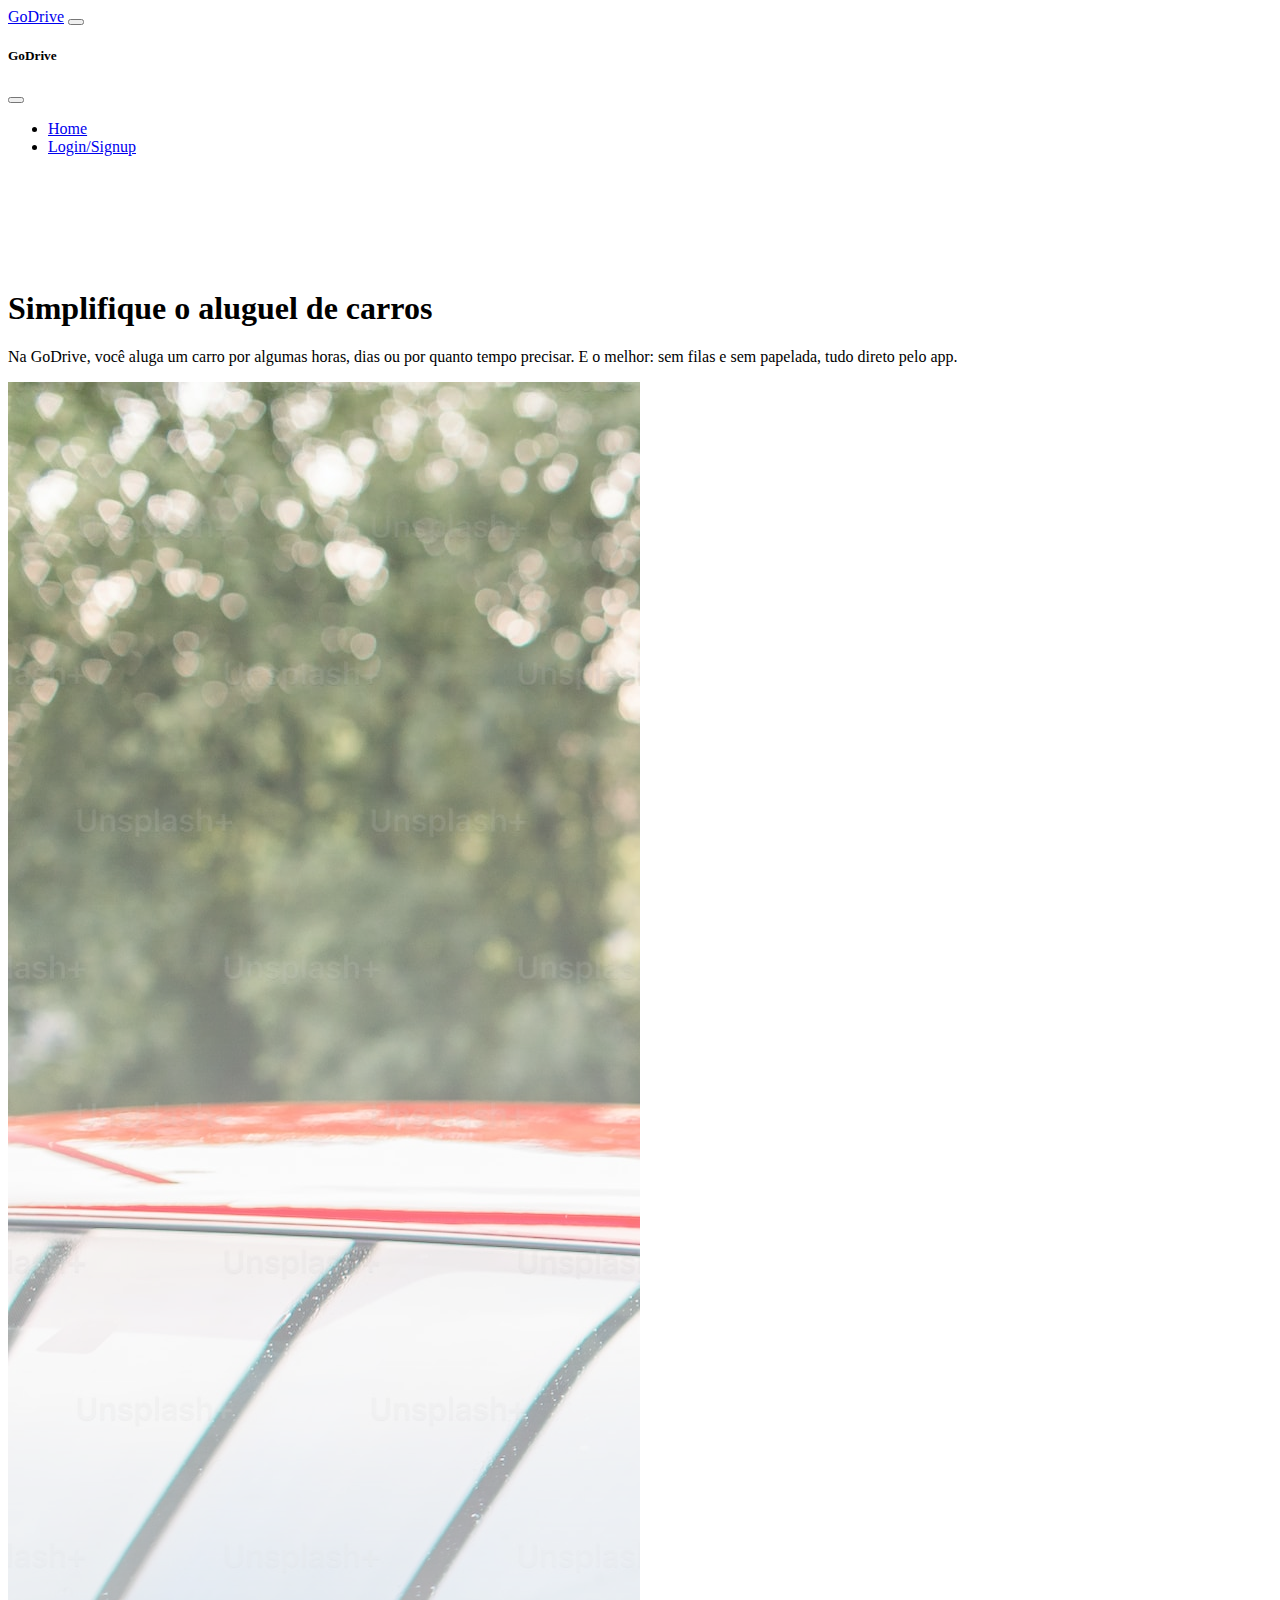
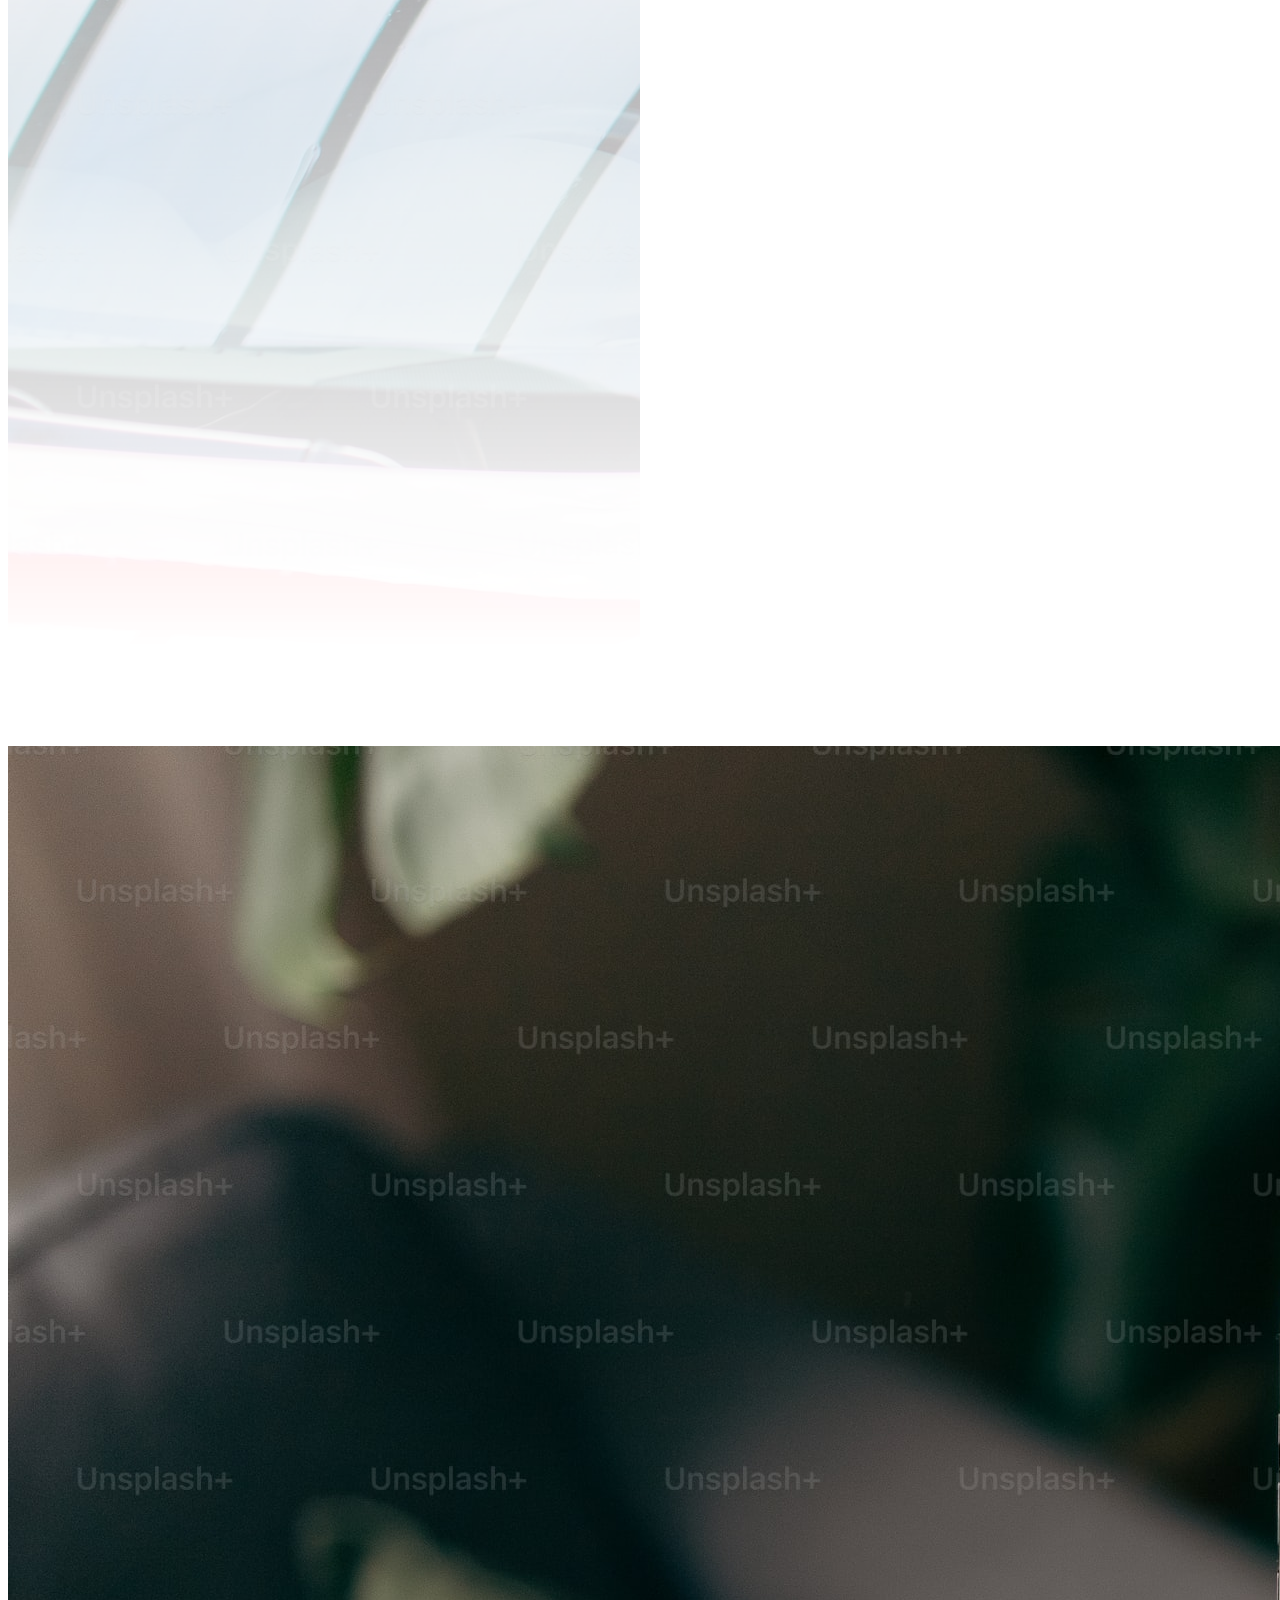
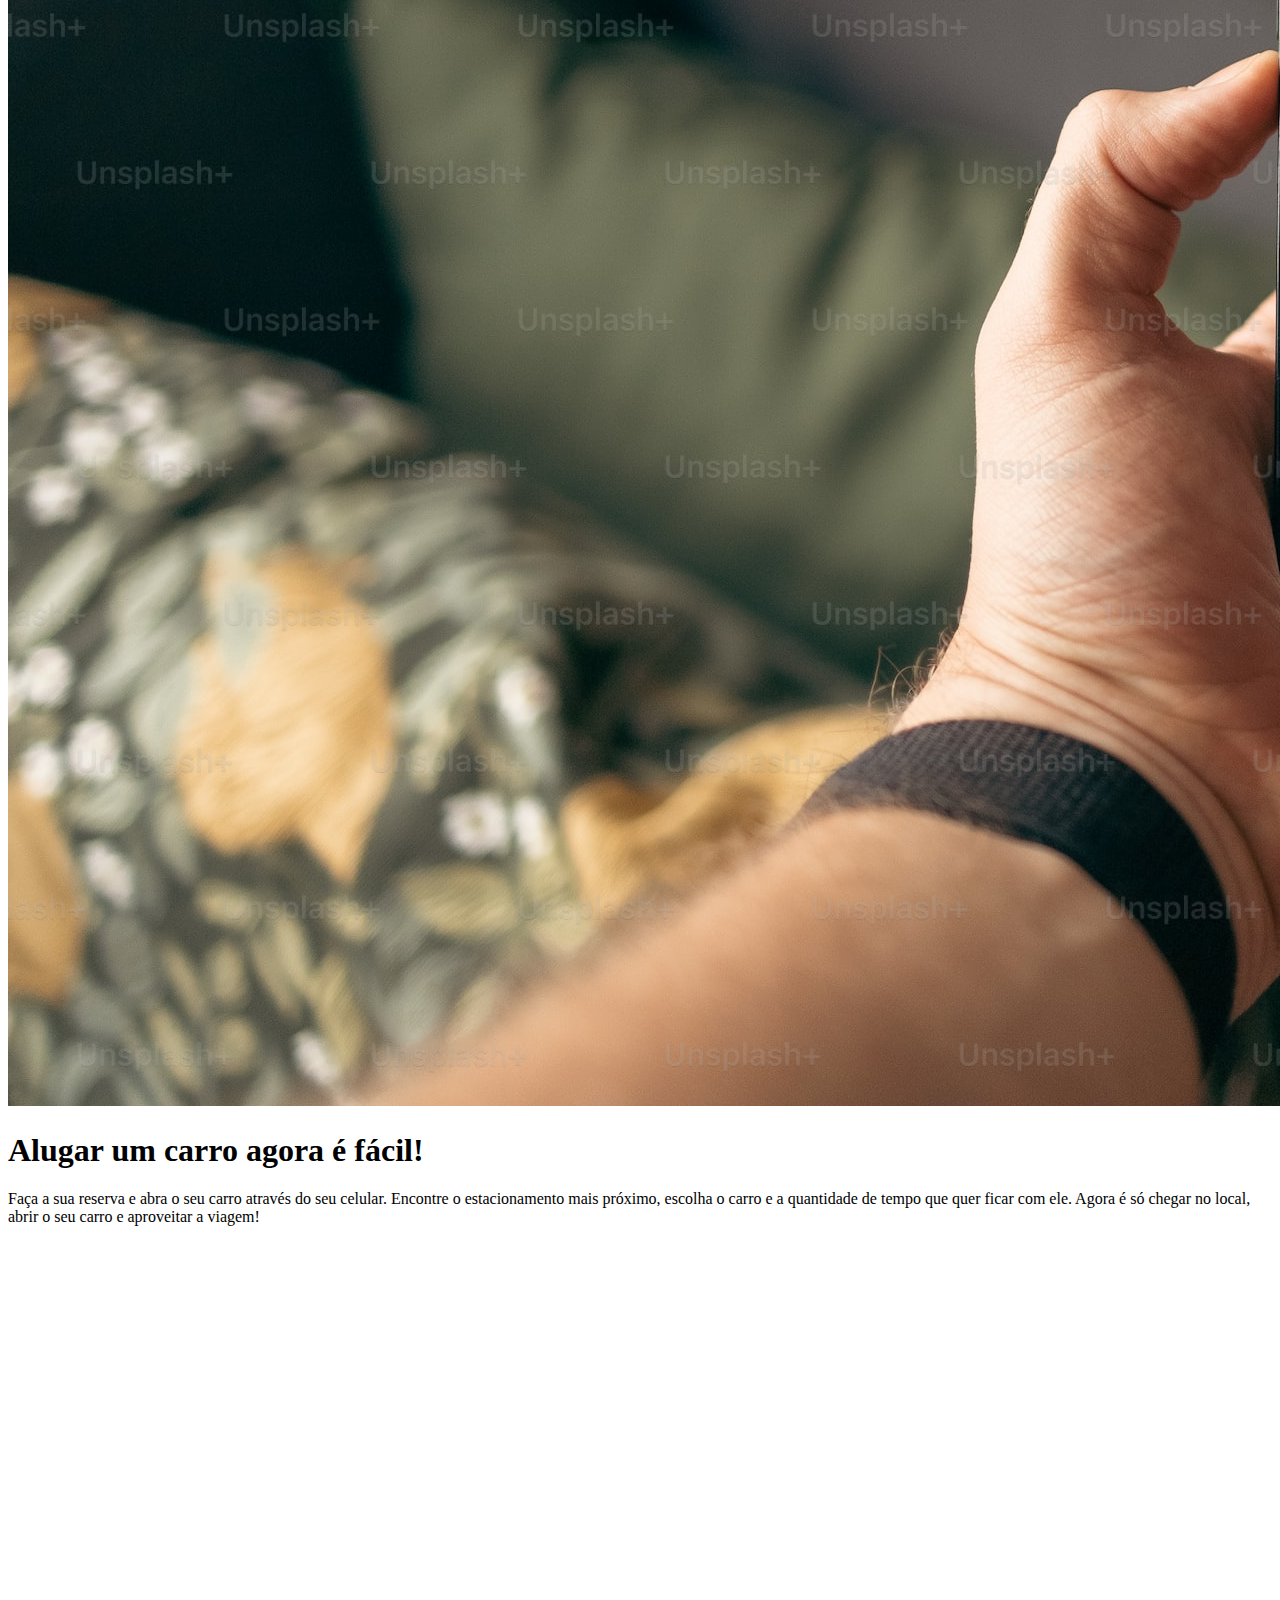
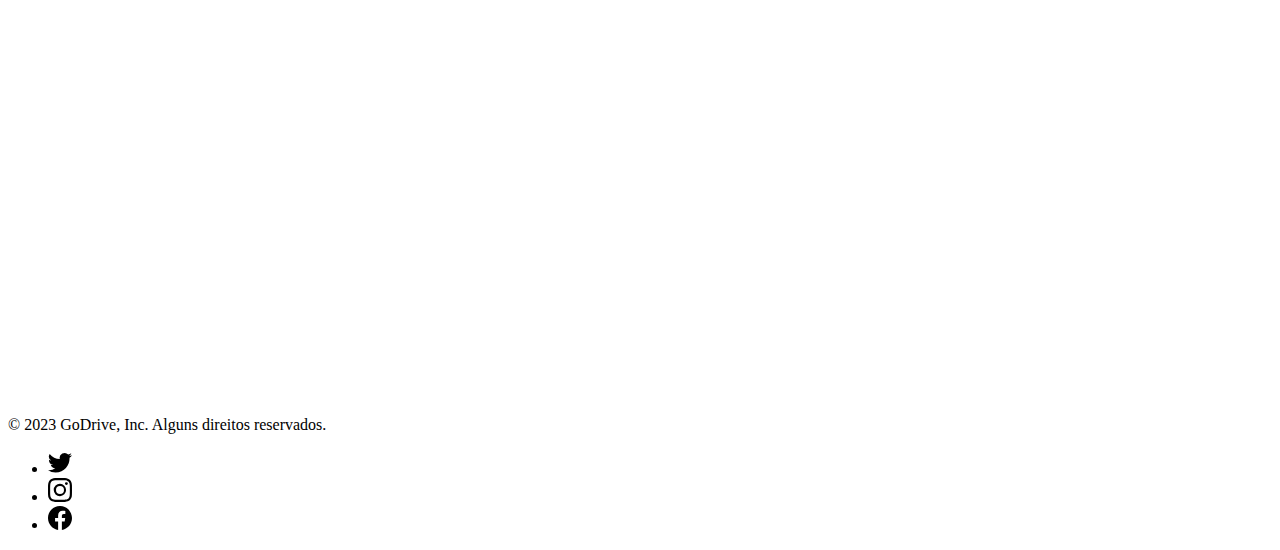
<file: index.html>
<!DOCTYPE html>
<html lang="pt-br">

<head>
  <meta charset="utf-8" />
  <meta name="viewport" content="width=device-width, initial-scale=1" />
  <title>GoDrive</title>
  <link href="https://cdn.jsdelivr.net/npm/bootstrap@5.3.2/dist/css/bootstrap.min.css" rel="stylesheet"
    integrity="sha384-T3c6CoIi6uLrA9TneNEoa7RxnatzjcDSCmG1MXxSR1GAsXEV/Dwwykc2MPK8M2HN" crossorigin="anonymous" />
  <link rel="stylesheet" href="./css/style.css" />
</head>

<body>
  <header>
    <nav class="navbar bg-body-tertiary fixed-top">
      <div class="container-fluid">
        <a class="navbar-brand" href="#">GoDrive</a>
        <button class="navbar-toggler" type="button" data-bs-toggle="offcanvas" data-bs-target="#offcanvasNavbar"
          aria-controls="offcanvasNavbar" aria-label="Toggle navigation">
          <span class="navbar-toggler-icon"></span>
        </button>
        <div class="offcanvas offcanvas-end" tabindex="-1" id="offcanvasNavbar" aria-labelledby="offcanvasNavbarLabel">
          <div class="offcanvas-header">
            <h5 class="offcanvas-title" id="offcanvasNavbarLabel">
              GoDrive
            </h5>
            <button type="button" class="btn-close" data-bs-dismiss="offcanvas" aria-label="Close"></button>
          </div>
          <div class="offcanvas-body">
            <ul class="navbar-nav justify-content-end flex-grow-1 pe-3">
              <li class="nav-item">
                <a class="nav-link active" aria-current="page" href="#">Home</a>
              </li>
              <li class="nav-item">
                <a class="nav-link" href="./pages/login.html">Login/Signup</a>
              </li>
            </ul>
          </div>
        </div>
      </div>
    </nav>
  </header>
  <main>
    <section class="hero pt-5 pb-4">
      <div class="container">
        <div class="row">
          <div class="col-12 col-lg-6">
            <h1 class="display-4">Simplifique o aluguel de carros</h1>
            <p class="lead">
              Na GoDrive, você aluga um carro por algumas horas, dias ou por
              quanto tempo precisar. E o melhor: sem filas e sem papelada,
              tudo direto pelo app.
            </p>
          </div>
          <div class="hero-image col-12 col-lg-6">
            <img src="./img/carro-app.jpeg" alt="Imagem de capa" class="img-fluid" />
          </div>
        </div>
      </div>
    </section>
    <section class="pt-4 pb-4 bg-dark text-light">
      <div class="container">
        <div class="row">
          <div class="col-12 col-lg-6">
            <img src="./img/usando-celular.jpeg" alt="Imagem de capa" class="img-fluid" />
          </div>
          <div class="col-12 col-lg-6">
            <h1 class="display-4">Alugar um carro agora é fácil!</h1>
            <p class="lead">
              Faça a sua reserva e abra o seu carro através do seu celular.
              Encontre o estacionamento mais próximo, escolha o carro e a quantidade de tempo que quer ficar com ele.
              Agora é só chegar no local, abrir o seu carro e aproveitar a viagem!
            </p>
          </div>
        </div>
    </section>
    <section class="">
      <!-- TODO: Adicionar uma section com um mapa com locais para alugar carros -->
      <div>
        <iframe
          src="https://www.google.com/maps/embed?pb=!1m18!1m12!1m3!1d3657.1973535855977!2d-46.659069224402174!3d-23.561354478799906!2m3!1f0!2f0!3f0!3m2!1i1024!2i768!4f13.1!3m3!1m2!1s0x94ce59c8da0aa315%3A0xd59f9431f2c9776a!2sAv.%20Paulista%2C%20S%C3%A3o%20Paulo%20-%20SP!5e0!3m2!1spt-BR!2sbr!4v1695899691738!5m2!1spt-BR!2sbr"
          width="100%" height="600" style="border:0;" allowfullscreen="" loading="lazy"
          referrerpolicy="no-referrer-when-downgrade"></iframe>
      </div>
    </section>
  </main>
  <svg xmlns="http://www.w3.org/2000/svg" class="d-none">
    <symbol id="bootstrap" viewBox="0 0 118 94">
      <title>Bootstrap</title>
      <path fill-rule="evenodd" clip-rule="evenodd" d="M24.509 0c-6.733 0-11.715 5.893-11.492 12.284.214 6.14-.064 14.092-2.066 20.577C8.943 39.365 5.547 43.485 0 44.014v5.972c5.547.529 8.943 4.649 10.951 11.153 2.002 6.485 2.28 14.437 2.066 20.577C12.794 88.106 17.776 94 24.51 94H93.5c6.733 0 11.714-5.893 11.491-12.284-.214-6.14.064-14.092 2.066-20.577 2.009-6.504 5.396-10.624 10.943-11.153v-5.972c-5.547-.529-8.934-4.649-10.943-11.153-2.002-6.484-2.28-14.437-2.066-20.577C105.214 5.894 100.233 0 93.5 0H24.508zM80 57.863C80 66.663 73.436 72 62.543 72H44a2 2 0 01-2-2V24a2 2 0 012-2h18.437c9.083 0 15.044 4.92 15.044 12.474 0 5.302-4.01 10.049-9.119 10.88v.277C75.317 46.394 80 51.21 80 57.863zM60.521 28.34H49.948v14.934h8.905c6.884 0 10.68-2.772 10.68-7.727 0-4.643-3.264-7.207-9.012-7.207zM49.948 49.2v16.458H60.91c7.167 0 10.964-2.876 10.964-8.281 0-5.406-3.903-8.178-11.425-8.178H49.948z"></path>
    </symbol>
    <symbol id="facebook" viewBox="0 0 16 16">
      <path d="M16 8.049c0-4.446-3.582-8.05-8-8.05C3.58 0-.002 3.603-.002 8.05c0 4.017 2.926 7.347 6.75 7.951v-5.625h-2.03V8.05H6.75V6.275c0-2.017 1.195-3.131 3.022-3.131.876 0 1.791.157 1.791.157v1.98h-1.009c-.993 0-1.303.621-1.303 1.258v1.51h2.218l-.354 2.326H9.25V16c3.824-.604 6.75-3.934 6.75-7.951z"/>
    </symbol>
    <symbol id="instagram" viewBox="0 0 16 16">
        <path d="M8 0C5.829 0 5.556.01 4.703.048 3.85.088 3.269.222 2.76.42a3.917 3.917 0 0 0-1.417.923A3.927 3.927 0 0 0 .42 2.76C.222 3.268.087 3.85.048 4.7.01 5.555 0 5.827 0 8.001c0 2.172.01 2.444.048 3.297.04.852.174 1.433.372 1.942.205.526.478.972.923 1.417.444.445.89.719 1.416.923.51.198 1.09.333 1.942.372C5.555 15.99 5.827 16 8 16s2.444-.01 3.298-.048c.851-.04 1.434-.174 1.943-.372a3.916 3.916 0 0 0 1.416-.923c.445-.445.718-.891.923-1.417.197-.509.332-1.09.372-1.942C15.99 10.445 16 10.173 16 8s-.01-2.445-.048-3.299c-.04-.851-.175-1.433-.372-1.941a3.926 3.926 0 0 0-.923-1.417A3.911 3.911 0 0 0 13.24.42c-.51-.198-1.092-.333-1.943-.372C10.443.01 10.172 0 7.998 0h.003zm-.717 1.442h.718c2.136 0 2.389.007 3.232.046.78.035 1.204.166 1.486.275.373.145.64.319.92.599.28.28.453.546.598.92.11.281.24.705.275 1.485.039.843.047 1.096.047 3.231s-.008 2.389-.047 3.232c-.035.78-.166 1.203-.275 1.485a2.47 2.47 0 0 1-.599.919c-.28.28-.546.453-.92.598-.28.11-.704.24-1.485.276-.843.038-1.096.047-3.232.047s-2.39-.009-3.233-.047c-.78-.036-1.203-.166-1.485-.276a2.478 2.478 0 0 1-.92-.598 2.48 2.48 0 0 1-.6-.92c-.109-.281-.24-.705-.275-1.485-.038-.843-.046-1.096-.046-3.233 0-2.136.008-2.388.046-3.231.036-.78.166-1.204.276-1.486.145-.373.319-.64.599-.92.28-.28.546-.453.92-.598.282-.11.705-.24 1.485-.276.738-.034 1.024-.044 2.515-.045v.002zm4.988 1.328a.96.96 0 1 0 0 1.92.96.96 0 0 0 0-1.92zm-4.27 1.122a4.109 4.109 0 1 0 0 8.217 4.109 4.109 0 0 0 0-8.217zm0 1.441a2.667 2.667 0 1 1 0 5.334 2.667 2.667 0 0 1 0-5.334z"/>
    </symbol>
    <symbol id="twitter" viewBox="0 0 16 16">
      <path d="M5.026 15c6.038 0 9.341-5.003 9.341-9.334 0-.14 0-.282-.006-.422A6.685 6.685 0 0 0 16 3.542a6.658 6.658 0 0 1-1.889.518 3.301 3.301 0 0 0 1.447-1.817 6.533 6.533 0 0 1-2.087.793A3.286 3.286 0 0 0 7.875 6.03a9.325 9.325 0 0 1-6.767-3.429 3.289 3.289 0 0 0 1.018 4.382A3.323 3.323 0 0 1 .64 6.575v.045a3.288 3.288 0 0 0 2.632 3.218 3.203 3.203 0 0 1-.865.115 3.23 3.23 0 0 1-.614-.057 3.283 3.283 0 0 0 3.067 2.277A6.588 6.588 0 0 1 .78 13.58a6.32 6.32 0 0 1-.78-.045A9.344 9.344 0 0 0 5.026 15z"/>
    </symbol>
  </svg>
  <footer class="">
    <div class="d-flex flex-column flex-sm-row justify-content-between py-4 my-4 border-top">
      <p>&copy; 2023 GoDrive, Inc. Alguns direitos reservados.</p>
      <ul class="list-unstyled d-flex">
        <li class="ms-3"><a class="link-body-emphasis" href="#"><svg class="bi" width="24" height="24"><use xlink:href="#twitter"/></svg></a></li>
        <li class="ms-3"><a class="link-body-emphasis" href="#"><svg class="bi" width="24" height="24"><use xlink:href="#instagram"/></svg></a></li>
        <li class="ms-3"><a class="link-body-emphasis" href="#"><svg class="bi" width="24" height="24"><use xlink:href="#facebook"/></svg></a></li>
      </ul>
    </div>
  </footer>
  <script src="https://cdn.jsdelivr.net/npm/bootstrap@5.3.2/dist/js/bootstrap.bundle.min.js"
    integrity="sha384-C6RzsynM9kWDrMNeT87bh95OGNyZPhcTNXj1NW7RuBCsyN/o0jlpcV8Qyq46cDfL"
    crossorigin="anonymous"></script>
</body>

</html>
</file>
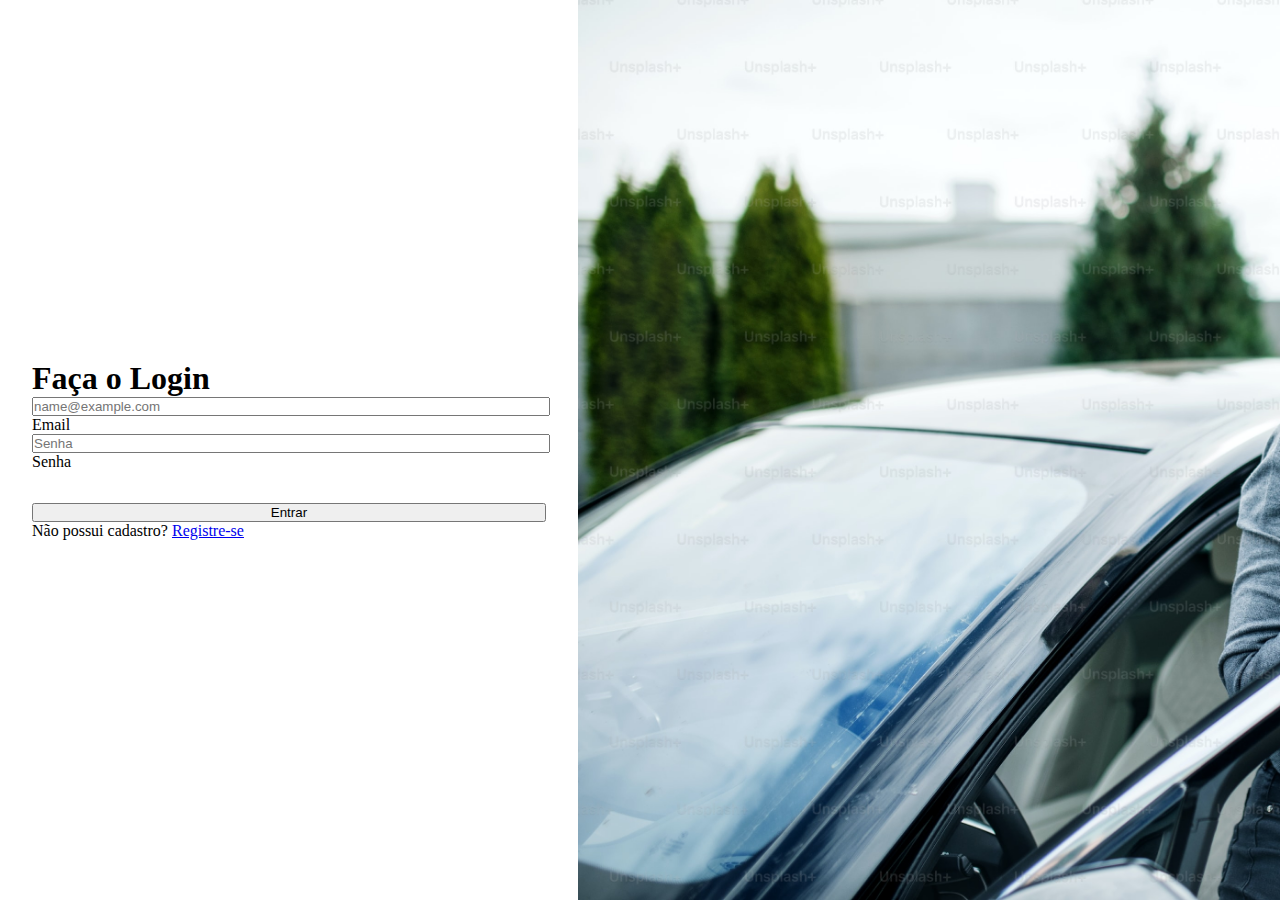
<file: pages/login.html>
<!DOCTYPE html>
<html lang="pt-br">
  <head>
    <meta charset="utf-8" />
    <meta name="viewport" content="width=device-width, initial-scale=1" />
    <title>GoDrive - Login</title>
    <link
      href="https://cdn.jsdelivr.net/npm/bootstrap@5.3.2/dist/css/bootstrap.min.css"
      rel="stylesheet"
      integrity="sha384-T3c6CoIi6uLrA9TneNEoa7RxnatzjcDSCmG1MXxSR1GAsXEV/Dwwykc2MPK8M2HN"
      crossorigin="anonymous"
    />
    <link rel="stylesheet" href="../css/login.css" />
  </head>

  <body class="bg-body-tertiary">
    <!-- <h2 class="title">Go Drive</h2> -->
    <main class="form-container">
      <form class="form">
        <h1 class="h3 mb-3 fw-normal text-center">Faça o Login</h1>

        <div class="form-floating">
          <input
            type="email"
            class="form-control"
            id="email"
            placeholder="name@example.com"
          />
          <label for="email">Email</label>
        </div>
        <div class="form-floating">
          <input
            type="password"
            class="form-control"
            id="password"
            placeholder="Senha"
          />
          <label for="password">Senha</label>
        </div>
        <button
          class="loginButton btn btn-primary w-100 py-2 bg-dark"
          id="loginButton"
          type="submit"
        >
          Entrar
        </button>
        <p class="mt-5 mb-3 text-body-secondary">
          Não possui cadastro? <a href="./cadastro.html">Registre-se</a>
        </p>
      </form>
      <div class="login-container">
        <div class="login-img"></div>

      </div>
    </main>
    <script src="../js/login.js"></script>
    <script
      src="https://cdn.jsdelivr.net/npm/bootstrap@5.3.2/dist/js/bootstrap.bundle.min.js"
      integrity="sha384-C6RzsynM9kWDrMNeT87bh95OGNyZPhcTNXj1NW7RuBCsyN/o0jlpcV8Qyq46cDfL"
      crossorigin="anonymous"
    ></script>
  </body>
</html>
</file>
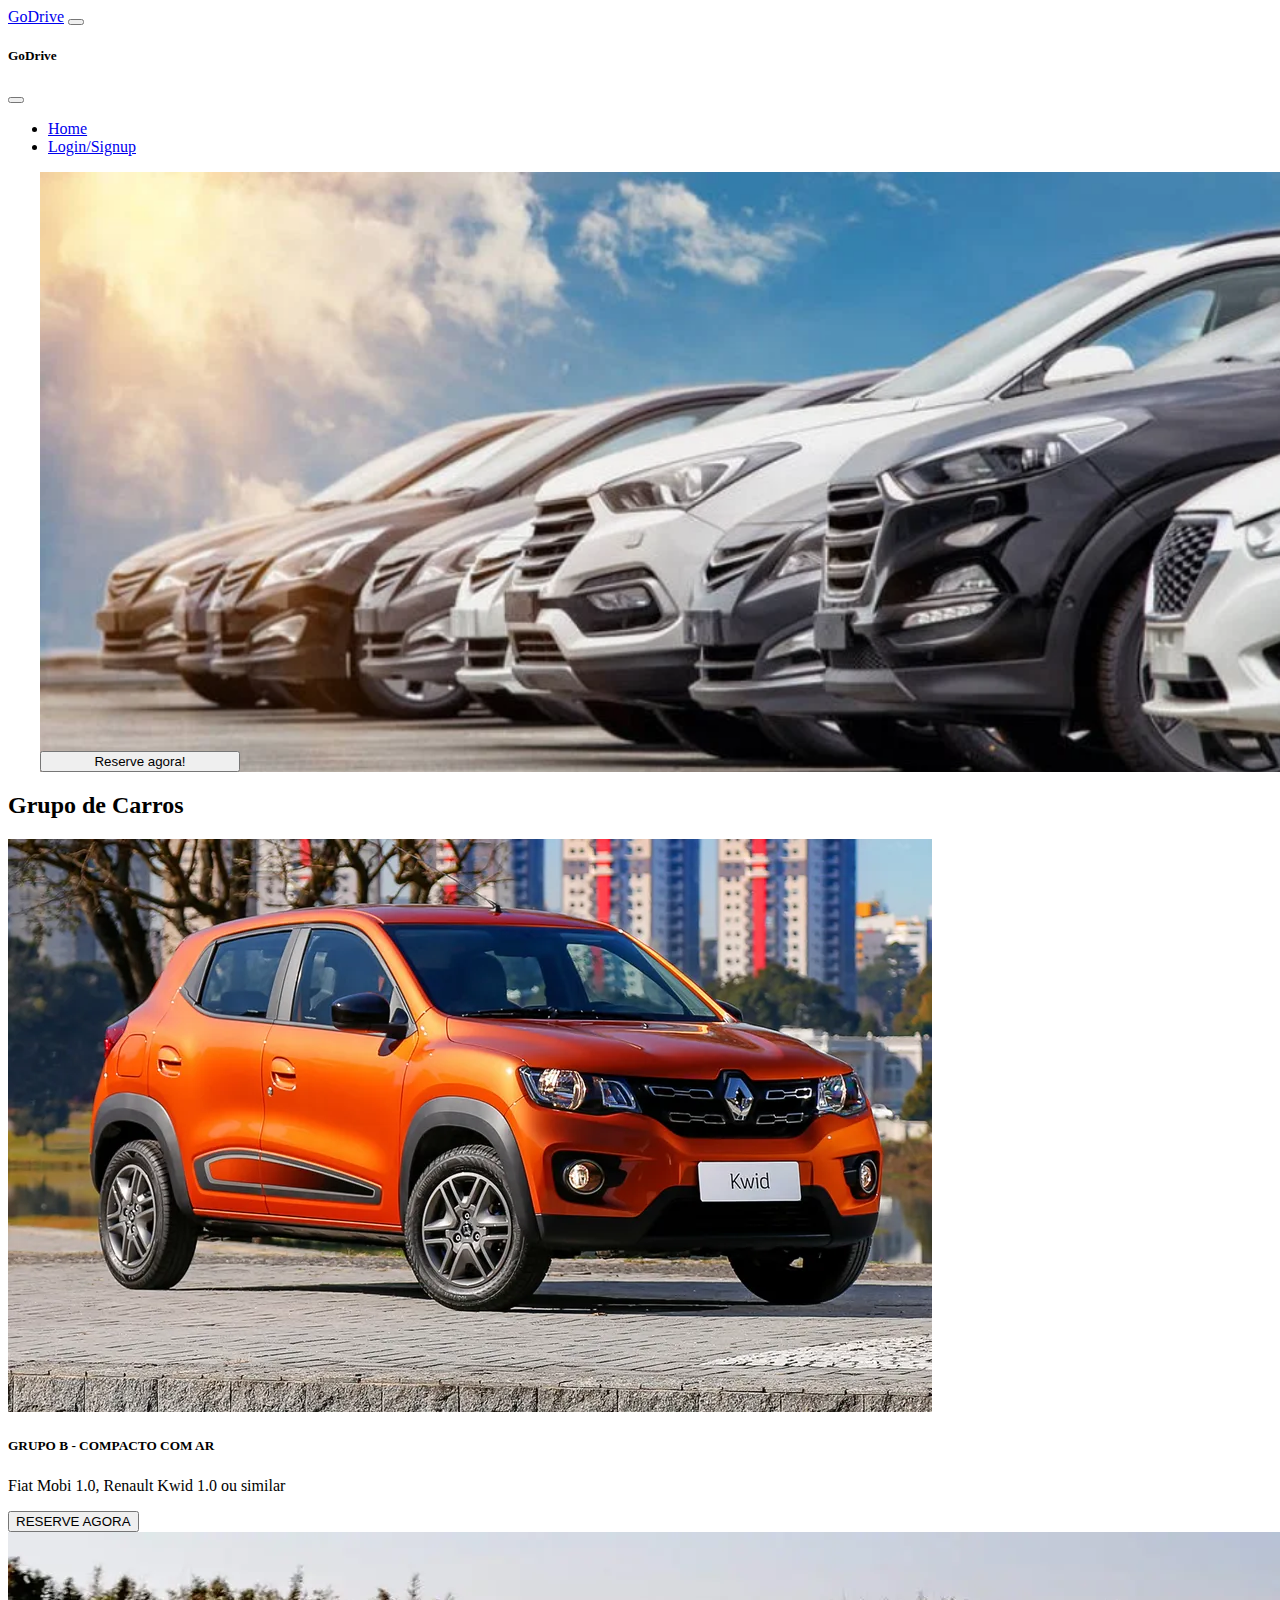
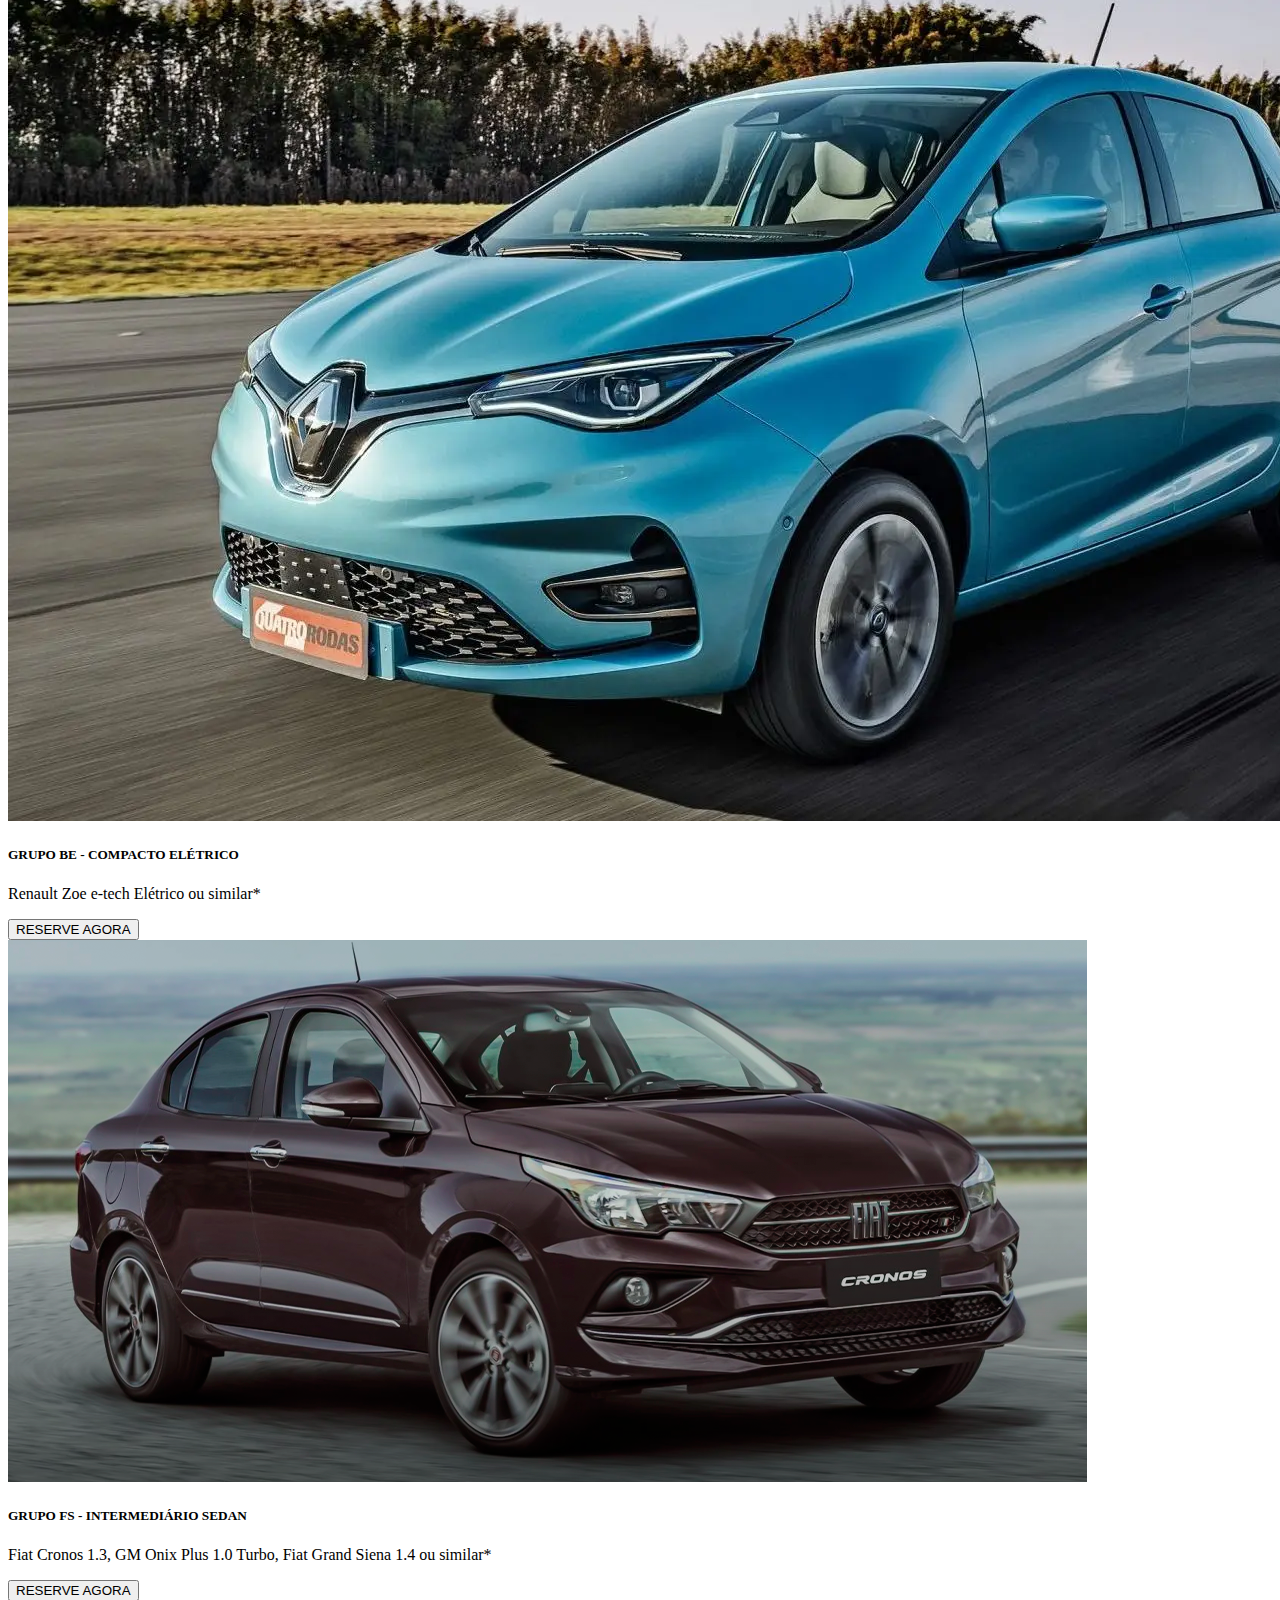
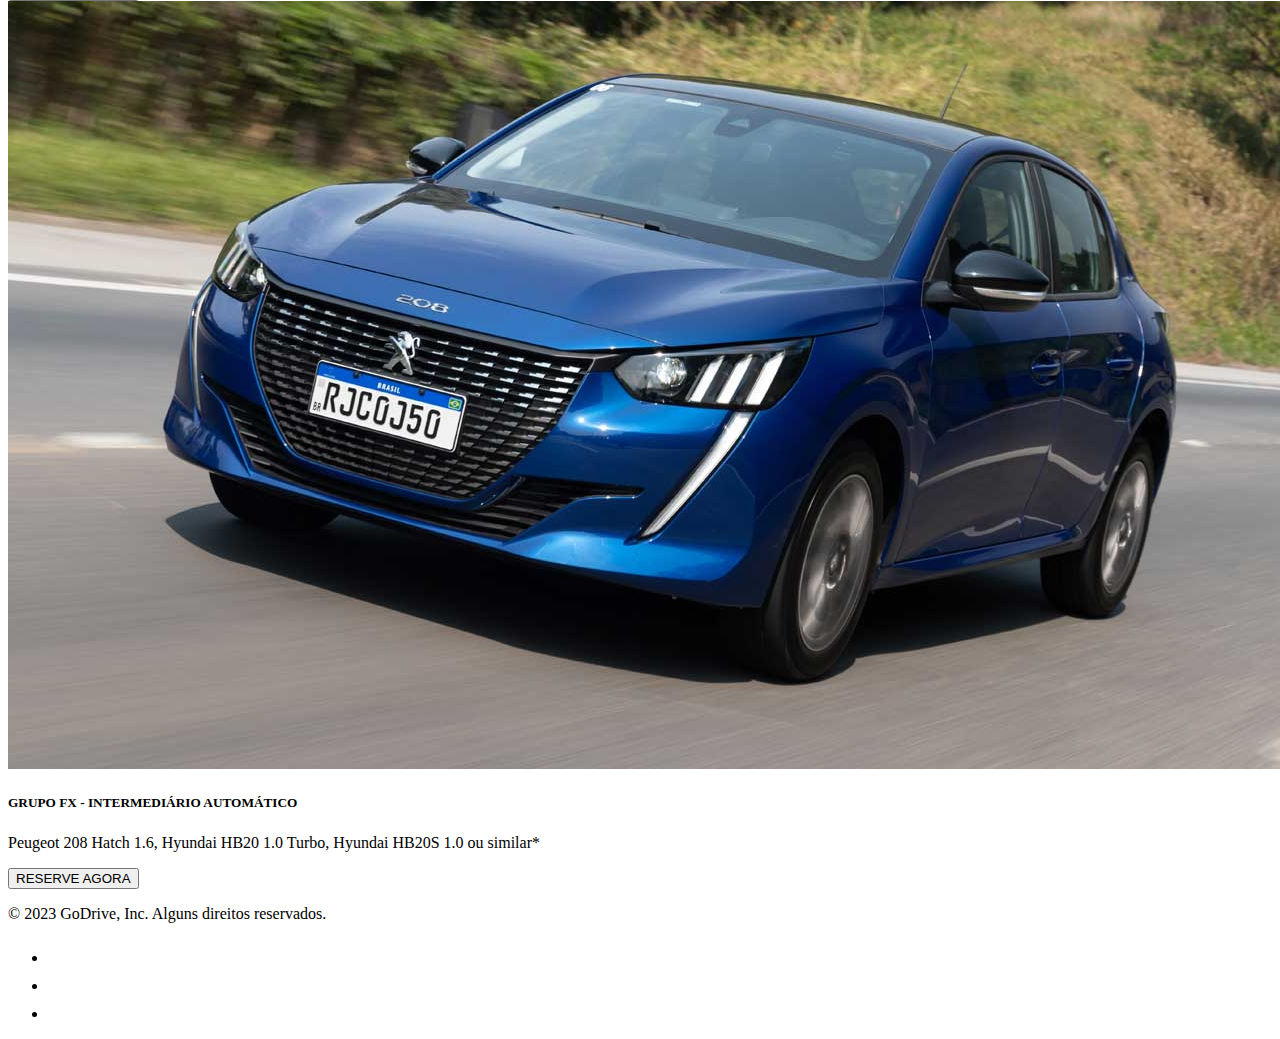
<file: pages/ofertas-aluguel.html>
<!DOCTYPE html>
<html lang="pt-br">

<head>
    <meta charset="utf-8" />
    <meta name="viewport" content="width=device-width, initial-scale=1" />
    <title>GoDrive</title>
    <link href="https://cdn.jsdelivr.net/npm/bootstrap@5.3.2/dist/css/bootstrap.min.css" rel="stylesheet"
        integrity="sha384-T3c6CoIi6uLrA9TneNEoa7RxnatzjcDSCmG1MXxSR1GAsXEV/Dwwykc2MPK8M2HN" crossorigin="anonymous" />
    <link rel="stylesheet" href="../css/ofertas-aluguel.css" />
</head>

<body>
    <header>
        <nav class="navbar bg-body-tertiary fixed-top">
            <div class="container-fluid">
                <a class="navbar-brand" href="../index.html">GoDrive</a>
                <button class="navbar-toggler" type="button" data-bs-toggle="offcanvas"
                    data-bs-target="#offcanvasNavbar" aria-controls="offcanvasNavbar" aria-label="Toggle navigation">
                    <span class="navbar-toggler-icon"></span>
                </button>
                <div class="offcanvas offcanvas-end" tabindex="-1" id="offcanvasNavbar"
                    aria-labelledby="offcanvasNavbarLabel">
                    <div class="offcanvas-header">
                        <h5 class="offcanvas-title" id="offcanvasNavbarLabel">
                            GoDrive
                        </h5>
                        <button type="button" class="btn-close" data-bs-dismiss="offcanvas" aria-label="Close"></button>
                    </div>
                    <div class="offcanvas-body">
                        <ul class="navbar-nav justify-content-end flex-grow-1 pe-3">
                            <li class="nav-item">
                                <a class="nav-link active" aria-current="page" href="#">Home</a>
                            </li>
                            <li class="nav-item">
                                <a class="nav-link" href="./pages/login.html">Login/Signup</a>
                            </li>
                        </ul>
                    </div>
                </div>
            </div>
        </nav>
    </header>
    <main class="page-container">
        <div class="text-center bg-body-tertiary">
            <div class="col-md-6 p-lg-5 mx-auto my-5 carro-destaque">
                <div>
                    <input class="carro-destaque-btn btn btn-warning w-100 py-2" type="button" value="Reserve agora!">
                </div>
            </div>
        </div>
            
        <div class="mb-5">
            <h2>Grupo de Carros</h2>
        </div>
        <div class="row row-cols-1 row-cols-md-2 g-4">
            <div class="col">
              <div class="card">
                <img src="../img/kwid.webp" class="card-img-top" alt="...">
                <div class="card-body">
                  <h5 class="card-title">GRUPO B - COMPACTO COM AR</h5>
                  <p class="card-text">Fiat Mobi 1.0, Renault Kwid 1.0 ou similar</p>
                  <input class="btn btn-success" type="button" value="RESERVE AGORA">
                </div>
              </div>
            </div>
            <div class="col">
              <div class="card">
                <img src="../img/zoe.webp" class="card-img-top" alt="...">
                <div class="card-body">
                  <h5 class="card-title">GRUPO BE - COMPACTO ELÉTRICO</h5>
                  <p class="card-text">Renault Zoe e-tech Elétrico ou similar*</p>
                  <input class="btn btn-success" type="button" value="RESERVE AGORA">
                </div>
              </div>
            </div>
            <div class="col">
              <div class="card">
                <img src="../img/cronos.png" class="card-img-top" alt="...">
                <div class="card-body">
                  <h5 class="card-title">GRUPO FS - INTERMEDIÁRIO SEDAN</h5>
                  <p class="card-text">Fiat Cronos 1.3, GM Onix Plus 1.0 Turbo, Fiat Grand Siena 1.4 ou similar*</p>
                  <input class="btn btn-success" type="button" value="RESERVE AGORA">
                </div>
              </div>
            </div>
            <div class="col">
              <div class="card">
                <img src="../img/208.jpeg" class="card-img-top" alt="...">
                <div class="card-body">
                  <h5 class="card-title">GRUPO FX - INTERMEDIÁRIO AUTOMÁTICO</h5>
                  <p class="card-text">Peugeot 208 Hatch 1.6, Hyundai HB20 1.0 Turbo, Hyundai HB20S 1.0 ou similar*</p>
                  <input class="btn btn-success" type="button" value="RESERVE AGORA">
                </div>
              </div>
            </div>
          </div>
        <footer>
            <div class="d-flex flex-column flex-sm-row justify-content-between py-4 my-4 border-top">
                <p>&copy; 2023 GoDrive, Inc. Alguns direitos reservados.</p>
                <ul class="list-unstyled d-flex">
                    <li class="ms-3"><a class="link-body-emphasis" href="#"><svg class="bi" width="24" height="24">
                                <use xlink:href="#twitter" />
                            </svg></a></li>
                    <li class="ms-3"><a class="link-body-emphasis" href="#"><svg class="bi" width="24" height="24">
                                <use xlink:href="#instagram" />
                            </svg></a></li>
                    <li class="ms-3"><a class="link-body-emphasis" href="#"><svg class="bi" width="24" height="24">
                                <use xlink:href="#facebook" />
                            </svg></a></li>
                </ul>
            </div>
        </footer>
        <script src="https://cdn.jsdelivr.net/npm/bootstrap@5.3.2/dist/js/bootstrap.bundle.min.js"
            integrity="sha384-C6RzsynM9kWDrMNeT87bh95OGNyZPhcTNXj1NW7RuBCsyN/o0jlpcV8Qyq46cDfL"
            crossorigin="anonymous"></script>
</body>
</html>
</file>
<file: css/style.css>
.pt-5 {
    padding-top: 6rem !important;
}

.hero-image {
        width: 50%;
        height: 50%;
        object-fit: cover;
        -webkit-mask-image: linear-gradient(to top, transparent 5%, black 100%);
        mask-image: linear-gradient(to top, transparent 5%, black 100%);
}

@media screen and (max-width: 990px) {
    .hero-image {
        width: 100%;
        height: 100%;
    }
}
</file>
<file: css/login.css>
* {
    margin: 0;
    padding: 0;
    width: 100%;
}

.title {
    font-size: 2rem;
    font-weight: 700;
    margin-bottom: 7rem;
    align-items: center;
    justify-content: center;
}

.form-container {
    width: 100%;
    display: flex;
    justify-content: space-around;
    align-items: center;
}

form {
    width: 70%;
    margin-left: 2rem;
}

.login-img {
    margin: 0;
    padding: 0;
    background-image: url('../img/entrar-carro-2.jpeg');
    background-size: cover;
    
    width: 100%; 
    height: 100vh;
    margin-left: 2rem;

    object-fit: cover;
}

.loginButton {
    margin-top: 2rem;
}

@media screen and (max-width: 990px) {
    .form {
        width: 100%;
    }
}
</file>
<file: css/ofertas-aluguel.css>
.pt-5 {
    padding-top: 6rem !important;
}

.page-container {
    margin: 0;
    padding: 0;
}

.cars-container {
    margin: 0;
    padding: 0;
    display: flex;
    flex-wrap: wrap;
    justify-content: space-around;
    align-items: center;
}

.carro-destaque {
    margin: 0;
    padding: 0;
    display: flex;
    flex-direction: column;
    justify-content: flex-end;

    background-image: url('../img/carrodestaque-3.webp');
    background-size: cover;

    width: 100vw; 
    height: 600px;
    margin-left: 2rem;

    object-fit: cover;
}

.carro-destaque-btn {
    width: 200px !important;
}
</file>
